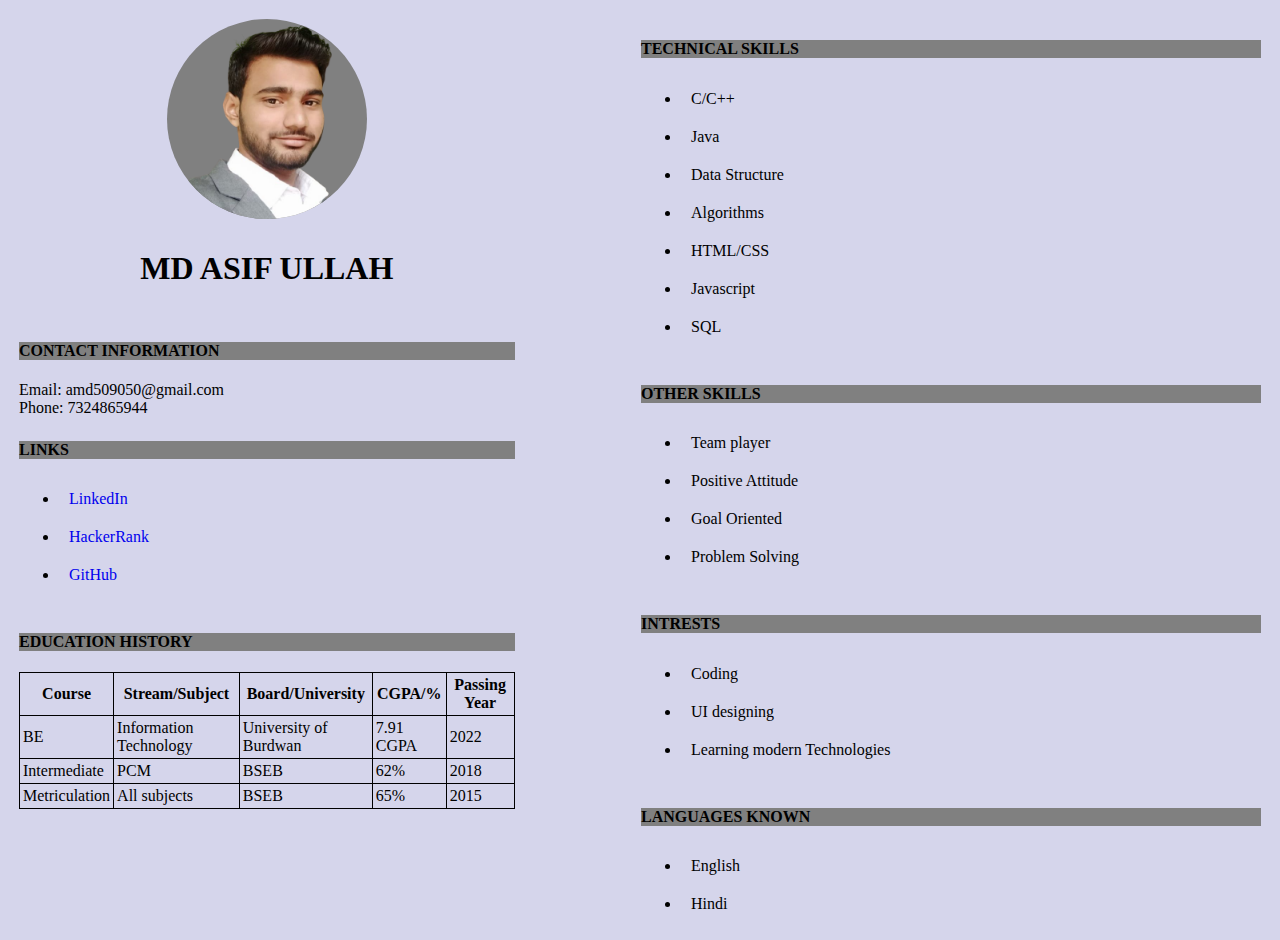
<file: index.html>
<!DOCTYPE html>
<html lang="en">

<head>
    <link rel="stylesheet" href="Myresume.css">
    <meta charset="UTF-8">
    <meta http-equiv="X-UA-Compatible" content="IE=edge">
    <meta name="viewport" content="width=device-width, initial-scale=1.0">
    <title>Md Asif Ullah Resume</title>
</head>

<body>
    <div class="section">

        <div>
            <img src="LinkedInimage-removebg-preview.png"
                alt="Loading">
            <h1 id="name">MD ASIF ULLAH</h1>

        </div>


        <div>
            <h4>CONTACT INFORMATION</h4>
            <span class="email">Email: </span>
            <span class="email-val">amd509050@gmail.com</span><br>
            <span class="phone">Phone: </span>
            <span class="phone-val">7324865944</span>
        </div>
        <div>
            <h4>LINKS</h4>
            <ul>
                <li><a href="https://www.linkedin.com/in/md-asif-ullah-695398184/" target="_blank">LinkedIn</a></li>
                <li><a href="https://www.hackerrank.com/amd509050" target="_blank">HackerRank</a></li>
                <li><a href="https://github.com/asif20183006" target="_blank">GitHub</a></li>
            </ul>
        </div>

        <div>
            <h4>EDUCATION HISTORY</h4>
            <table>
                <tr>
                    <th>Course</th>
                    <th>Stream/Subject</th>
                    <th>Board/University</th>
                    <th>CGPA/%</th>
                    <th>Passing Year</th>
                </tr>
                <tr>
                    <td>BE</td>
                    <td>Information Technology</td>
                    <td>University of Burdwan</td>
                    <td>7.91 CGPA</td>
                    <td>2022</td>
                </tr>
                <tr>
                    <td>Intermediate</td>
                    <td>PCM</td>
                    <td>BSEB</td>
                    <td>62%</td>
                    <td>2018</td>
                </tr>
                <tr>
                    <td>Metriculation</td>
                    <td>All subjects</td>
                    <td>BSEB</td>
                    <td>65%</td>
                    <td>2015</td>
                </tr>
            </table>
        </div>
    </div>
    <div class="section-1">
        <div>
            <h4>TECHNICAL SKILLS</h4>
            <ul>
                <li>C/C++</li>
                <li>Java</li>
                <li>Data Structure</li>
                <li>Algorithms</li>
                <li>HTML/CSS</li>
                <li>Javascript</li>
                <li>SQL</li>
            </ul>

        </div>

        <div>
            <h4>OTHER SKILLS</h4>
            <ul>
                <li>Team player</li>
                <li>Positive Attitude</li>
                <li>Goal Oriented</li>
                <li>Problem Solving</li>
            </ul>

        </div>
        <div>
            <h4>INTRESTS</h4>
            <ul>
                <li>Coding</li>
                <li>UI designing</li>
                <li>Learning modern Technologies</li>
            </ul>

        </div>
        <div>
            <h4>LANGUAGES KNOWN</h4>
            <ul>
                <li>English</li>
                <li>Hindi</li>
            </ul>

        </div>
    </div>

</body>

</html>
</file>
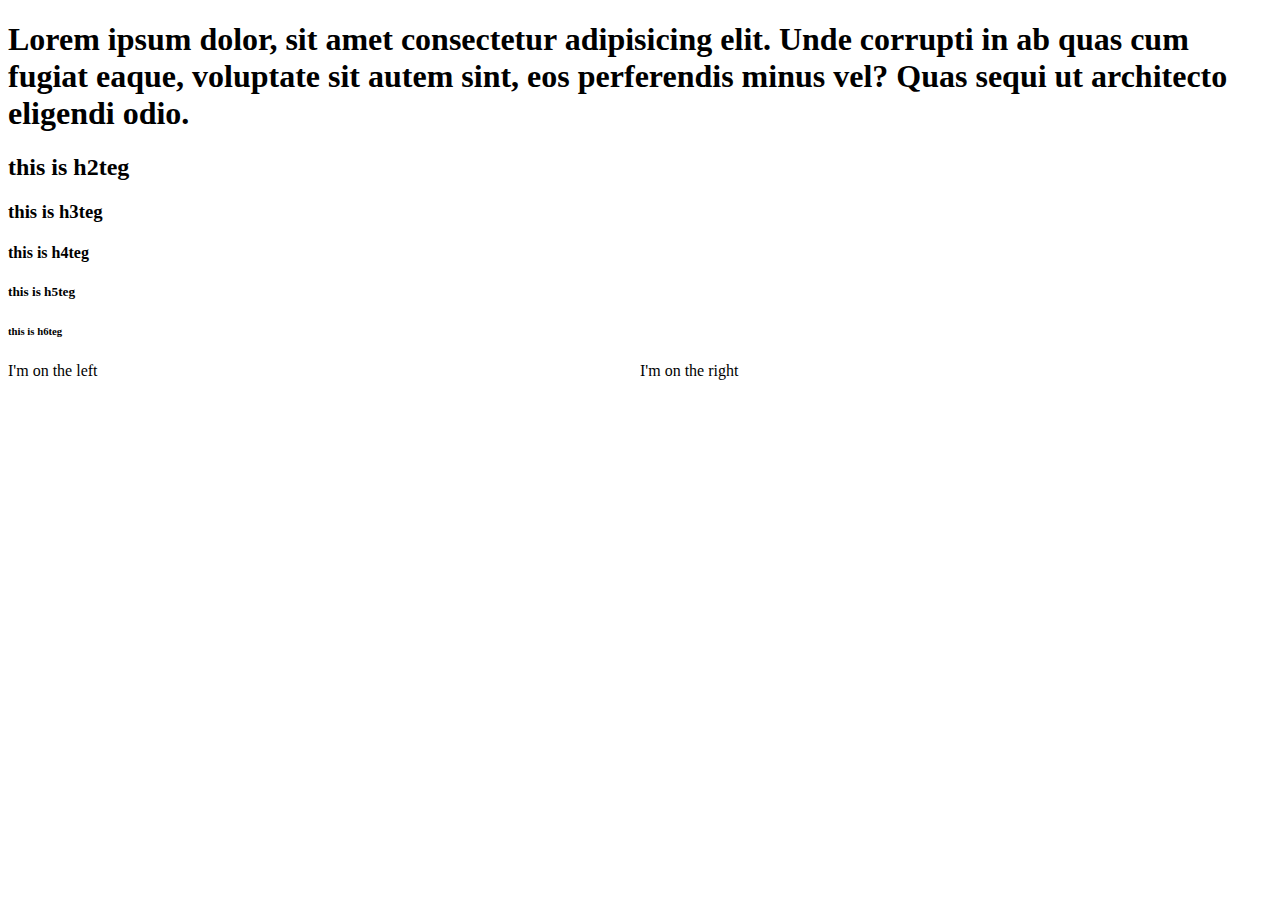
<file: aa.html>
<!DOCTYPE html>
<html lang="en">
<head>
    <title>heading</title>
    <meta http-equiv="X-UA-Compatible" content="IE=edge">
    <meta charset="UTF-8">
    <meta name="viewport" content="width=device-width, initial-scale=1.0">
</head>
<body>
    <h1>Lorem ipsum dolor, sit amet consectetur adipisicing elit. Unde corrupti in ab quas cum fugiat eaque, voluptate sit autem sint, eos perferendis minus vel? Quas sequi ut architecto eligendi odio.</h1>
    <h2>this is h2teg</h2>
    <h3>this is h3teg</h3>
    <h4>this is h4teg</h4>
    <h5>this is h5teg</h5>
    <h6>this is h6teg</h6>
    <div>
        <div style="float: left; width: 50%">I'm on the left</div>
        <div style="float: right; width: 50%">I'm on the right</div>
    </div>
</body>
</html>
</file>
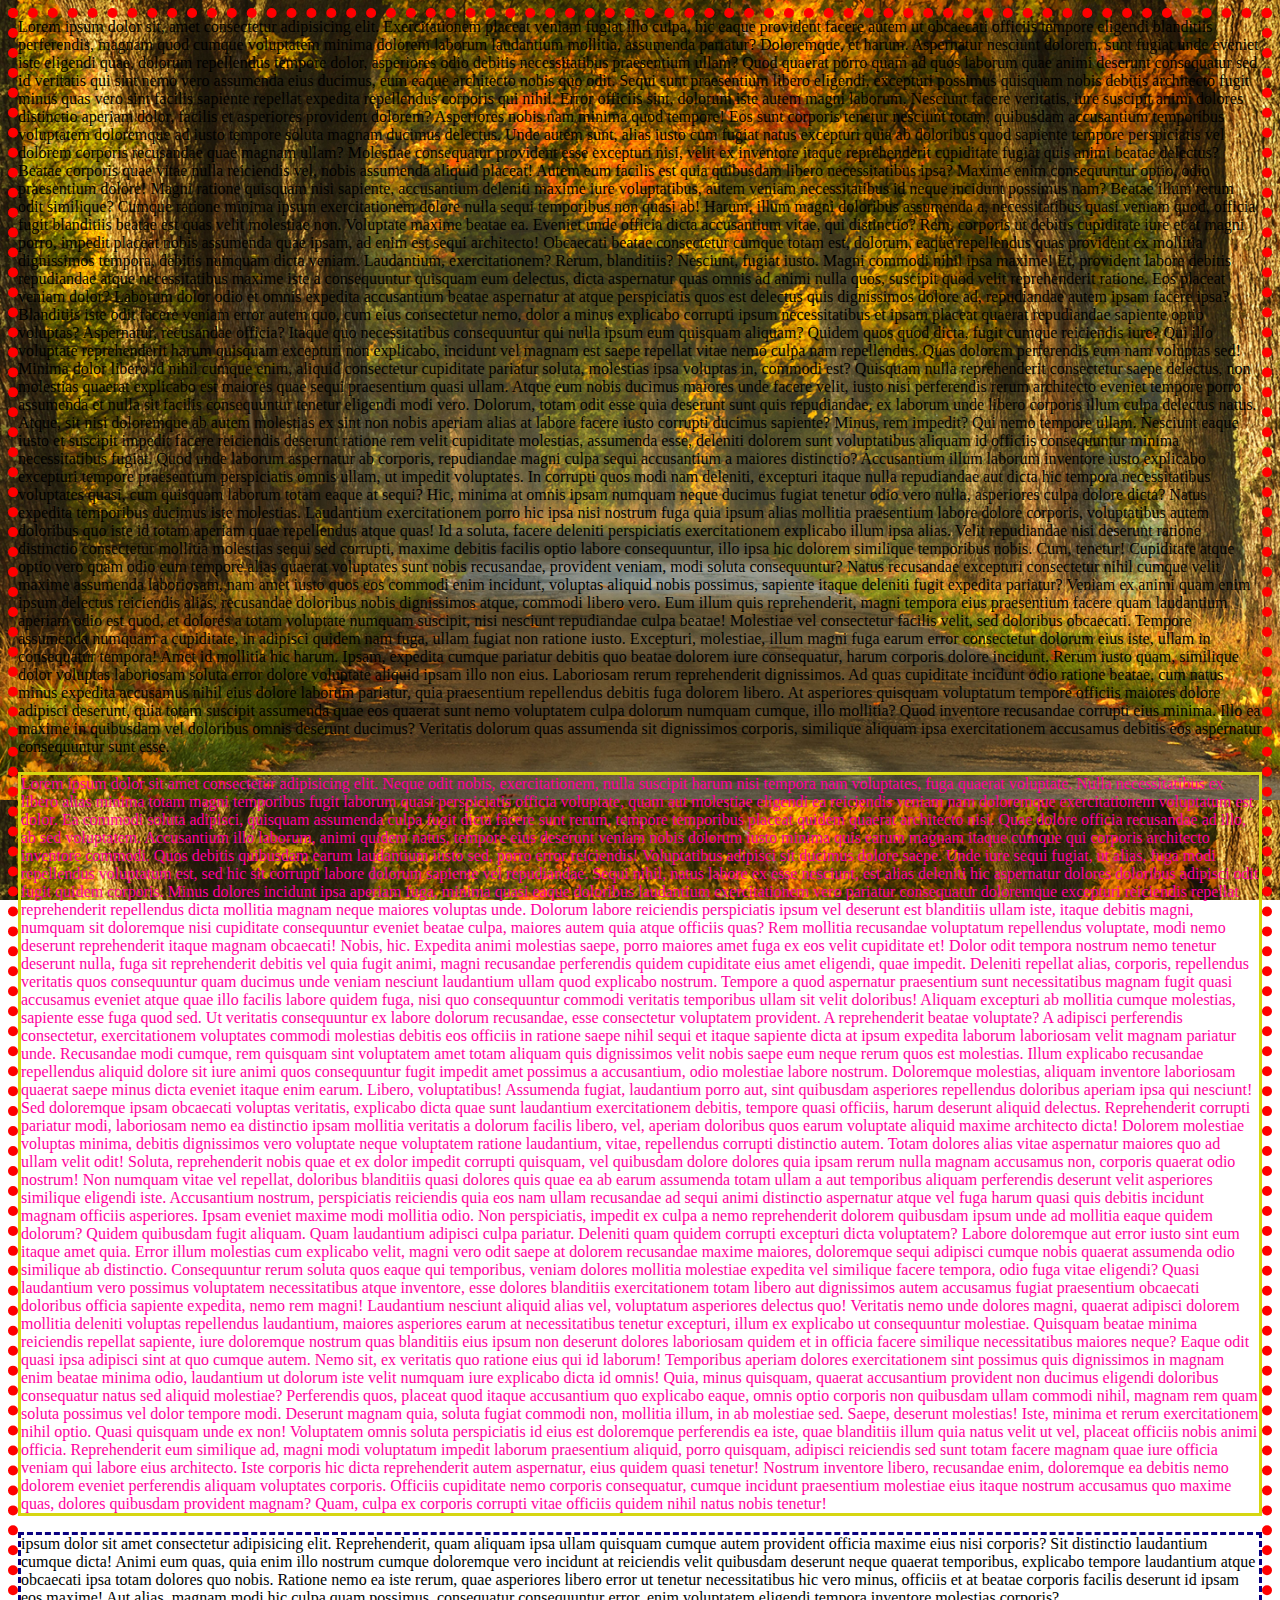
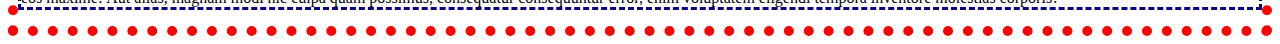
<file: bb.html>
<!DOCTYPE html>
<html>

<head>
    <link rel="stylesheet" href="resume.css">
    <title>
        This is my first practice
    </title>
</head>

<body>
    <div>Lorem ipsum dolor sit, amet consectetur adipisicing elit. Exercitationem placeat veniam fugiat illo culpa, hic
        eaque provident facere autem ut obcaecati officiis tempore eligendi blanditiis perferendis, magnam quod cumque
        voluptatem minima dolorem laborum laudantium mollitia, assumenda pariatur? Doloremque, et harum. Aspernatur
        nesciunt dolorem, sunt fugiat unde eveniet iste eligendi quae, dolorum repellendus tempore dolor, asperiores
        odio debitis necessitatibus praesentium ullam? Quod quaerat porro quam ad quos laborum quae animi deserunt
        consequatur sed id veritatis qui sint nemo vero assumenda eius ducimus, eum eaque architecto nobis quo odit.
        Sequi sunt praesentium libero eligendi, excepturi possimus quisquam nobis debitis architecto fugit minus quas
        vero sint facilis sapiente repellat expedita repellendus corporis qui nihil. Error officiis sint, dolorum iste
        autem magni laborum. Nesciunt facere veritatis, iure suscipit animi dolores distinctio aperiam dolor, facilis et
        asperiores provident dolorem? Asperiores nobis nam minima quod tempore! Eos sunt corporis tenetur nesciunt
        totam, quibusdam accusantium temporibus voluptatem doloremque ad iusto tempore soluta magnam ducimus delectus.
        Unde autem sunt, alias iusto cum fugiat natus excepturi quia ab doloribus quod sapiente tempore perspiciatis vel
        dolorem corporis recusandae quae magnam ullam? Molestiae consequatur provident esse excepturi nisi, velit ex
        inventore itaque reprehenderit cupiditate fugiat quis animi beatae delectus? Beatae corporis quae vitae nulla
        reiciendis vel, nobis assumenda aliquid placeat! Autem eum facilis est quia quibusdam libero necessitatibus
        ipsa? Maxime enim consequuntur optio, odio praesentium dolore! Magni ratione quisquam nisi sapiente, accusantium
        deleniti maxime iure voluptatibus, autem veniam necessitatibus id neque incidunt possimus nam? Beatae illum
        rerum odit similique? Cumque ratione minima ipsum exercitationem dolore nulla sequi temporibus non quasi ab!
        Harum, illum magni doloribus assumenda a, necessitatibus quasi veniam quod, officia fugit blanditiis beatae est
        quas velit molestiae non. Voluptate maxime beatae ea. Eveniet unde officia dicta accusantium vitae, qui
        distinctio? Rem, corporis ut debitis cupiditate iure et at magni porro, impedit placeat nobis assumenda quae
        ipsam, ad enim est sequi architecto! Obcaecati beatae consectetur cumque totam est, dolorum, eaque repellendus
        quas provident ex mollitia dignissimos tempora, debitis numquam dicta veniam. Laudantium, exercitationem? Rerum,
        blanditiis? Nesciunt, fugiat iusto. Magni commodi nihil ipsa maxime! Et, provident labore debitis repudiandae
        atque necessitatibus maxime iste a consequuntur quisquam eum delectus, dicta aspernatur quas omnis ad animi
        nulla quos, suscipit quod velit reprehenderit ratione. Eos placeat veniam dolor? Laborum dolor odio et omnis
        expedita accusantium beatae aspernatur at atque perspiciatis quos est delectus quis dignissimos dolore ad,
        repudiandae autem ipsam facere ipsa? Blanditiis iste odit facere veniam error autem quo, cum eius consectetur
        nemo, dolor a minus explicabo corrupti ipsum necessitatibus et ipsam placeat quaerat repudiandae sapiente optio
        voluptas? Aspernatur, recusandae officia? Itaque quo necessitatibus consequuntur qui nulla ipsum eum quisquam
        aliquam? Quidem quos quod dicta, fugit cumque reiciendis iure? Qui illo voluptate reprehenderit harum quisquam
        excepturi non explicabo, incidunt vel magnam est saepe repellat vitae nemo culpa nam repellendus. Quas dolorem
        perferendis eum nam voluptas sed! Minima dolor libero id nihil cumque enim, aliquid consectetur cupiditate
        pariatur soluta, molestias ipsa voluptas in, commodi est? Quisquam nulla reprehenderit consectetur saepe
        delectus, non molestias quaerat explicabo est maiores quae sequi praesentium quasi ullam. Atque eum nobis
        ducimus maiores unde facere velit, iusto nisi perferendis rerum architecto eveniet tempore porro assumenda et
        nulla sit facilis consequuntur tenetur eligendi modi vero. Dolorum, totam odit esse quia deserunt sunt quis
        repudiandae, ex laborum unde libero corporis illum culpa delectus natus. Atque, sit nisi doloremque ab autem
        molestias ex sint non nobis aperiam alias at labore facere iusto corrupti ducimus sapiente? Minus, rem impedit?
        Qui nemo tempore ullam. Nesciunt eaque iusto et suscipit impedit facere reiciendis deserunt ratione rem velit
        cupiditate molestias, assumenda esse, deleniti dolorem sunt voluptatibus aliquam id officiis consequuntur minima
        necessitatibus fugiat. Quod unde laborum aspernatur ab corporis, repudiandae magni culpa sequi accusantium a
        maiores distinctio? Accusantium illum laborum inventore iusto explicabo excepturi tempore praesentium
        perspiciatis omnis ullam, ut impedit voluptates. In corrupti quos modi nam deleniti, excepturi itaque nulla
        repudiandae aut dicta hic tempora necessitatibus voluptates quasi, cum quisquam laborum totam eaque at sequi?
        Hic, minima at omnis ipsam numquam neque ducimus fugiat tenetur odio vero nulla, asperiores culpa dolore dicta?
        Natus expedita temporibus ducimus iste molestias. Laudantium exercitationem porro hic ipsa nisi nostrum fuga
        quia ipsum alias mollitia praesentium labore dolore corporis, voluptatibus autem doloribus quo iste id totam
        aperiam quae repellendus atque quas! Id a soluta, facere deleniti perspiciatis exercitationem explicabo illum
        ipsa alias. Velit repudiandae nisi deserunt ratione distinctio consectetur mollitia molestias sequi sed
        corrupti, maxime debitis facilis optio labore consequuntur, illo ipsa hic dolorem similique temporibus nobis.
        Cum, tenetur! Cupiditate atque optio vero quam odio eum tempore alias quaerat voluptates sunt nobis recusandae,
        provident veniam, modi soluta consequuntur? Natus recusandae excepturi consectetur nihil cumque velit maxime
        assumenda laboriosam, nam amet iusto quos eos commodi enim incidunt, voluptas aliquid nobis possimus, sapiente
        itaque deleniti fugit expedita pariatur? Veniam ex animi quam enim ipsum delectus reiciendis alias, recusandae
        doloribus nobis dignissimos atque, commodi libero vero. Eum illum quis reprehenderit, magni tempora eius
        praesentium facere quam laudantium aperiam odio est quod, et dolores a totam voluptate numquam suscipit, nisi
        nesciunt repudiandae culpa beatae! Molestiae vel consectetur facilis velit, sed doloribus obcaecati. Tempore
        assumenda numquam a cupiditate, in adipisci quidem nam fuga, ullam fugiat non ratione iusto. Excepturi,
        molestiae, illum magni fuga earum error consectetur dolorum eius iste, ullam in consequatur tempora! Amet id
        mollitia hic harum. Ipsam, expedita cumque pariatur debitis quo beatae dolorem iure consequatur, harum corporis
        dolore incidunt. Rerum iusto quam, similique dolor voluptas laboriosam soluta error dolore voluptate aliquid
        ipsam illo non eius. Laboriosam rerum reprehenderit dignissimos. Ad quas cupiditate incidunt odio ratione
        beatae, cum natus minus expedita accusamus nihil eius dolore laborum pariatur, quia praesentium repellendus
        debitis fuga dolorem libero. At asperiores quisquam voluptatum tempore officiis maiores dolore adipisci
        deserunt, quia totam suscipit assumenda quae eos quaerat sunt nemo voluptatem culpa dolorum numquam cumque, illo
        mollitia? Quod inventore recusandae corrupti eius minima. Illo ea maxime in quibusdam vel doloribus omnis
        deserunt ducimus? Veritatis dolorum quas assumenda sit dignissimos corporis, similique aliquam ipsa
        exercitationem accusamus debitis eos aspernatur consequuntur sunt esse.</div>
    <div>
        <p id="p1">
            Lorem ipsum dolor sit amet consectetur adipisicing elit. Neque odit nobis, exercitationem, nulla suscipit
            harum nisi tempora nam voluptates, fuga quaerat voluptate. Nulla necessitatibus ex libero alias minima totam
            magni temporibus fugit laborum quasi perspiciatis officia voluptate, quam aut molestiae eligendi ea
            reiciendis veniam nam doloremque exercitationem voluptatum est dolor. Ea commodi soluta adipisci, quisquam
            assumenda culpa fugit dicta facere sunt rerum, tempore temporibus placeat quidem quaerat architecto nisi.
            Quae dolore officia recusandae ad illo, ab sed voluptatem. Accusantium illo laborum, animi quidem natus,
            tempore eius deserunt veniam nobis dolorum iusto minima quis earum magnam itaque cumque qui corporis
            architecto inventore commodi. Quos debitis quibusdam earum laudantium iusto sed, porro error reiciendis!
            Voluptatibus adipisci sit ducimus dolore saepe. Unde iure sequi fugiat, ut alias, fuga modi repellendus
            voluptatum est, sed hic sit corrupti labore dolorum sapiente vel repudiandae. Sequi nihil, natus labore ex
            esse nesciunt, est alias deleniti hic aspernatur dolores doloribus adipisci odit fugit quidem corporis.
            Minus dolores incidunt ipsa aperiam fuga, minima quasi eaque doloribus laudantium exercitationem vero
            pariatur consequatur doloremque excepturi reiciendis repellat reprehenderit repellendus dicta mollitia
            magnam neque maiores voluptas unde. Dolorum labore reiciendis perspiciatis ipsum vel deserunt est blanditiis
            ullam iste, itaque debitis magni, numquam sit doloremque nisi cupiditate consequuntur eveniet beatae culpa,
            maiores autem quia atque officiis quas? Rem mollitia recusandae voluptatum repellendus voluptate, modi nemo
            deserunt reprehenderit itaque magnam obcaecati! Nobis, hic. Expedita animi molestias saepe, porro maiores
            amet fuga ex eos velit cupiditate et! Dolor odit tempora nostrum nemo tenetur deserunt nulla, fuga sit
            reprehenderit debitis vel quia fugit animi, magni recusandae perferendis quidem cupiditate eius amet
            eligendi, quae impedit. Deleniti repellat alias, corporis, repellendus veritatis quos consequuntur quam
            ducimus unde veniam nesciunt laudantium ullam quod explicabo nostrum. Tempore a quod aspernatur praesentium
            sunt necessitatibus magnam fugit quasi accusamus eveniet atque quae illo facilis labore quidem fuga, nisi
            quo consequuntur commodi veritatis temporibus ullam sit velit doloribus! Aliquam excepturi ab mollitia
            cumque molestias, sapiente esse fuga quod sed. Ut veritatis consequuntur ex labore dolorum recusandae, esse
            consectetur voluptatem provident. A reprehenderit beatae voluptate? A adipisci perferendis consectetur,
            exercitationem voluptates commodi molestias debitis eos officiis in ratione saepe nihil sequi et itaque
            sapiente dicta at ipsum expedita laborum laboriosam velit magnam pariatur unde. Recusandae modi cumque, rem
            quisquam sint voluptatem amet totam aliquam quis dignissimos velit nobis saepe eum neque rerum quos est
            molestias. Illum explicabo recusandae repellendus aliquid dolore sit iure animi quos consequuntur fugit
            impedit amet possimus a accusantium, odio molestiae labore nostrum. Doloremque molestias, aliquam inventore
            laboriosam quaerat saepe minus dicta eveniet itaque enim earum. Libero, voluptatibus! Assumenda fugiat,
            laudantium porro aut, sint quibusdam asperiores repellendus doloribus aperiam ipsa qui nesciunt! Sed
            doloremque ipsam obcaecati voluptas veritatis, explicabo dicta quae sunt laudantium exercitationem debitis,
            tempore quasi officiis, harum deserunt aliquid delectus. Reprehenderit corrupti pariatur modi, laboriosam
            nemo ea distinctio ipsam mollitia veritatis a dolorum facilis libero, vel, aperiam doloribus quos earum
            voluptate aliquid maxime architecto dicta! Dolorem molestiae voluptas minima, debitis dignissimos vero
            voluptate neque voluptatem ratione laudantium, vitae, repellendus corrupti distinctio autem. Totam dolores
            alias vitae aspernatur maiores quo ad ullam velit odit! Soluta, reprehenderit nobis quae et ex dolor impedit
            corrupti quisquam, vel quibusdam dolore dolores quia ipsam rerum nulla magnam accusamus non, corporis
            quaerat odio nostrum! Non numquam vitae vel repellat, doloribus blanditiis quasi dolores quis quae ea ab
            earum assumenda totam ullam a aut temporibus aliquam perferendis deserunt velit asperiores similique
            eligendi iste. Accusantium nostrum, perspiciatis reiciendis quia eos nam ullam recusandae ad sequi animi
            distinctio aspernatur atque vel fuga harum quasi quis debitis incidunt magnam officiis asperiores. Ipsam
            eveniet maxime modi mollitia odio. Non perspiciatis, impedit ex culpa a nemo reprehenderit dolorem quibusdam
            ipsum unde ad mollitia eaque quidem dolorum? Quidem quibusdam fugit aliquam. Quam laudantium adipisci culpa
            pariatur. Deleniti quam quidem corrupti excepturi dicta voluptatem? Labore doloremque aut error iusto sint
            eum itaque amet quia. Error illum molestias cum explicabo velit, magni vero odit saepe at dolorem recusandae
            maxime maiores, doloremque sequi adipisci cumque nobis quaerat assumenda odio similique ab distinctio.
            Consequuntur rerum soluta quos eaque qui temporibus, veniam dolores mollitia molestiae expedita vel
            similique facere tempora, odio fuga vitae eligendi? Quasi laudantium vero possimus voluptatem necessitatibus
            atque inventore, esse dolores blanditiis exercitationem totam libero aut dignissimos autem accusamus fugiat
            praesentium obcaecati doloribus officia sapiente expedita, nemo rem magni! Laudantium nesciunt aliquid alias
            vel, voluptatum asperiores delectus quo! Veritatis nemo unde dolores magni, quaerat adipisci dolorem
            mollitia deleniti voluptas repellendus laudantium, maiores asperiores earum at necessitatibus tenetur
            excepturi, illum ex explicabo ut consequuntur molestiae. Quisquam beatae minima reiciendis repellat
            sapiente, iure doloremque nostrum quas blanditiis eius ipsum non deserunt dolores laboriosam quidem et in
            officia facere similique necessitatibus maiores neque? Eaque odit quasi ipsa adipisci sint at quo cumque
            autem. Nemo sit, ex veritatis quo ratione eius qui id laborum! Temporibus aperiam dolores exercitationem
            sint possimus quis dignissimos in magnam enim beatae minima odio, laudantium ut dolorum iste velit numquam
            iure explicabo dicta id omnis! Quia, minus quisquam, quaerat accusantium provident non ducimus eligendi
            doloribus consequatur natus sed aliquid molestiae? Perferendis quos, placeat quod itaque accusantium quo
            explicabo eaque, omnis optio corporis non quibusdam ullam commodi nihil, magnam rem quam soluta possimus vel
            dolor tempore modi. Deserunt magnam quia, soluta fugiat commodi non, mollitia illum, in ab molestiae sed.
            Saepe, deserunt molestias! Iste, minima et rerum exercitationem nihil optio. Quasi quisquam unde ex non!
            Voluptatem omnis soluta perspiciatis id eius est doloremque perferendis ea iste, quae blanditiis illum quia
            natus velit ut vel, placeat officiis nobis animi officia. Reprehenderit eum similique ad, magni modi
            voluptatum impedit laborum praesentium aliquid, porro quisquam, adipisci reiciendis sed sunt totam facere
            magnam quae iure officia veniam qui labore eius architecto. Iste corporis hic dicta reprehenderit autem
            aspernatur, eius quidem quasi tenetur! Nostrum inventore libero, recusandae enim, doloremque ea debitis nemo
            dolorem eveniet perferendis aliquam voluptates corporis. Officiis cupiditate nemo corporis consequatur,
            cumque incidunt praesentium molestiae eius itaque nostrum accusamus quo maxime quas, dolores quibusdam
            provident magnam? Quam, culpa ex corporis corrupti vitae officiis quidem nihil natus nobis tenetur!
        </p>
    </div>
    <div>
        <p id="p3"> ipsum dolor sit amet consectetur adipisicing elit. Reprehenderit, quam aliquam ipsa ullam quisquam cumque
        autem provident officia maxime eius nisi corporis? Sit distinctio laudantium cumque dicta! Animi eum quas, quia
        enim illo nostrum cumque doloremque vero incidunt at reiciendis velit quibusdam deserunt neque quaerat
        temporibus, explicabo tempore laudantium atque obcaecati ipsa totam dolores quo nobis. Ratione nemo ea iste
        rerum, quae asperiores libero error ut tenetur necessitatibus hic vero minus, officiis et at beatae corporis
        facilis deserunt id ipsam eos maxime! Aut alias, magnam modi hic culpa quam possimus, consequatur consequuntur
        error, enim voluptatem eligendi tempora inventore molestias corporis?</p>
    </div>
</body>

</html>
</file>
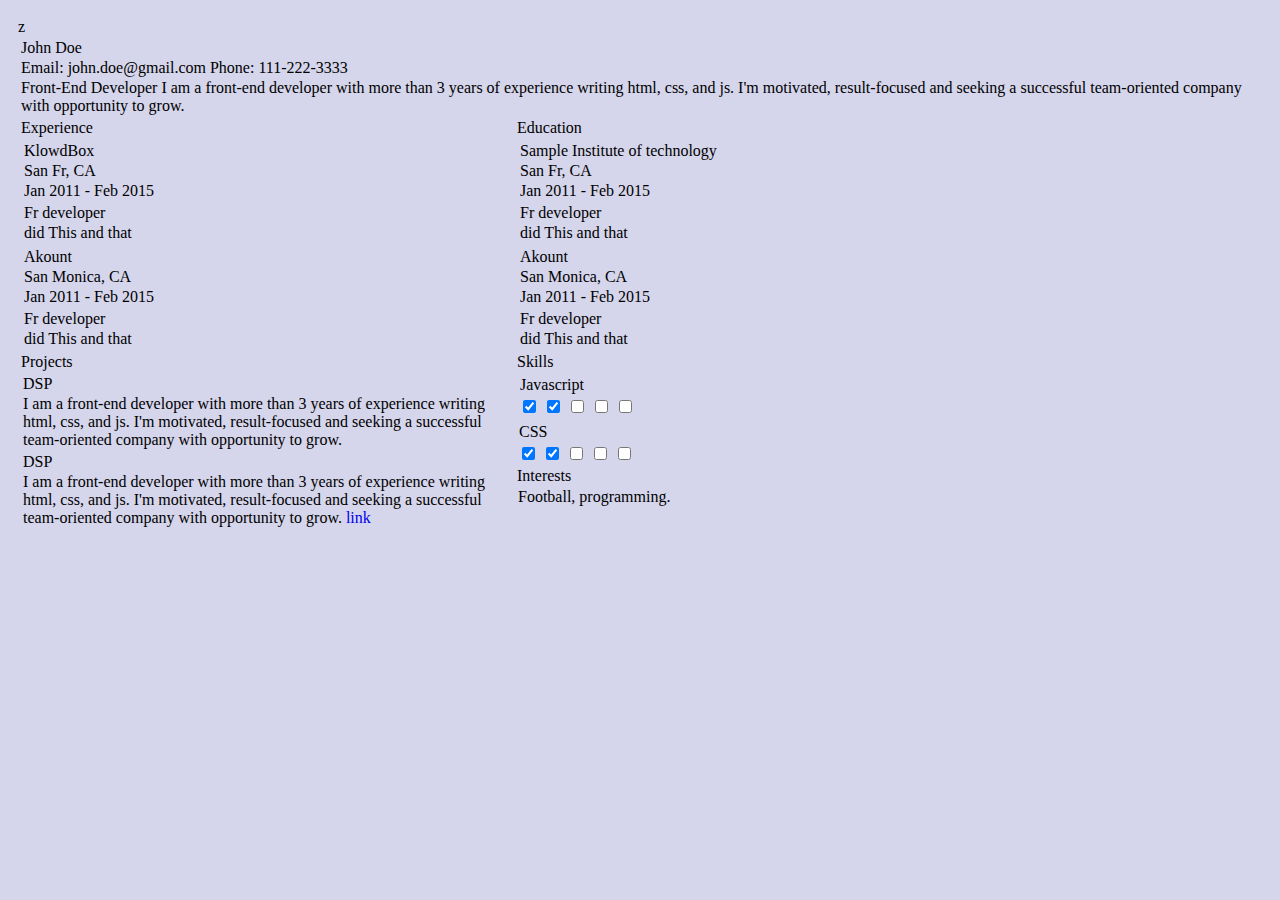
<file: Myresume.html>
<!DOCTYPE html>
<html lang="en">
<head>
    <link rel="stylesheet" href="Myresume.css">
    <title>Document</title>z
</head>
<body>
    <div class="container">
        <div class="header">
          <div class="full-name">
            <span class="first-name">John</span> 
            <span class="last-name">Doe</span>
          </div>
          <div class="contact-info">
            <span class="email">Email: </span>
            <span class="email-val">john.doe@gmail.com</span>
            <span class="separator"></span>
            <span class="phone">Phone: </span>
            <span class="phone-val">111-222-3333</span>
          </div>
          
          <div class="about">
            <span class="position">Front-End Developer </span>
            <span class="desc">
              I am a front-end developer with more than 3 years of experience writing html, css, and js. I'm motivated, result-focused and seeking a successful team-oriented company with opportunity to grow. 
            </span>
          </div>
        </div>
         <div class="details">
          <div class="section">
            <div class="section__title">Experience</div>
            <div class="section__list">
              <div class="section__list-item">
                <div class="left">
                  <div class="name">KlowdBox</div>
                  <div class="addr">San Fr, CA</div>
                  <div class="duration">Jan 2011 - Feb 2015</div>
                </div>
                <div class="right">
                  <div class="name">Fr developer</div>
                  <div class="desc">did This and that</div>
                </div>
              </div>
                      <div class="section__list-item">
                <div class="left">
                  <div class="name">Akount</div>
                  <div class="addr">San Monica, CA</div>
                  <div class="duration">Jan 2011 - Feb 2015</div>
                </div>
                <div class="right">
                  <div class="name">Fr developer</div>
                  <div class="desc">did This and that</div>
                </div>
              </div>
      
            </div>
          </div>
          <div class="section">
            <div class="section__title">Education</div>
            <div class="section__list">
              <div class="section__list-item">
                <div class="left">
                  <div class="name">Sample Institute of technology</div>
                  <div class="addr">San Fr, CA</div>
                  <div class="duration">Jan 2011 - Feb 2015</div>
                </div>
                <div class="right">
                  <div class="name">Fr developer</div>
                  <div class="desc">did This and that</div>
                </div>
              </div>
              <div class="section__list-item">
                <div class="left">
                  <div class="name">Akount</div>
                  <div class="addr">San Monica, CA</div>
                  <div class="duration">Jan 2011 - Feb 2015</div>
                </div>
                <div class="right">
                  <div class="name">Fr developer</div>
                  <div class="desc">did This and that</div>
                </div>
              </div>
      
            </div>
            
        </div>
           <div class="section">
            <div class="section__title">Projects</div> 
             <div class="section__list">
               <div class="section__list-item">
                 <div class="name">DSP</div>
                 <div class="text">I am a front-end developer with more than 3 years of experience writing html, css, and js. I'm motivated, result-focused and seeking a successful team-oriented company with opportunity to grow.</div>
               </div>
               
               <div class="section__list-item">
                          <div class="name">DSP</div>
                 <div class="text">I am a front-end developer with more than 3 years of experience writing html, css, and js. I'm motivated, result-focused and seeking a successful team-oriented company with opportunity to grow. <a href="/login">link</a>
                 </div>
               </div>
             </div>
          </div>
           <div class="section">
             <div class="section__title">Skills</div>
             <div class="skills">
               <div class="skills__item">
                 <div class="left"><div class="name">
                   Javascript
                   </div></div>
                 <div class="right">
                                <input  id="ck1" type="checkbox" checked/>
      
                   <label for="ck1"></label>
                                <input id="ck2" type="checkbox" checked/>
      
                    <label for="ck2"></label>
                               <input id="ck3" type="checkbox" />
      
                    <label for="ck3"></label>
                                 <input id="ck4" type="checkbox" />
                  <label for="ck4"></label>
                                <input id="ck5" type="checkbox" />
                    <label for="ck5"></label>
      
                 </div>
               </div>
               
             </div>
             <div class="skills__item">
                 <div class="left"><div class="name">
                   CSS</div></div>
                 <div class="right">
                                <input  id="ck1" type="checkbox" checked/>
      
                   <label for="ck1"></label>
                                <input id="ck2" type="checkbox" checked/>
      
                    <label for="ck2"></label>
                               <input id="ck3" type="checkbox" />
      
                    <label for="ck3"></label>
                                 <input id="ck4" type="checkbox" />
                  <label for="ck4"></label>
                                <input id="ck5" type="checkbox" />
                    <label for="ck5"></label>
      
                 </div>
               </div>
               
             </div>
           <div class="section">
           <div class="section__title">
             Interests
             </div>
             <div class="section__list">
               <div class="section__list-item">
                        Football, programming.
                </div>
             </div>
           </div>
           </div>
        </div>
      </div>
</body>
</html>
</file>
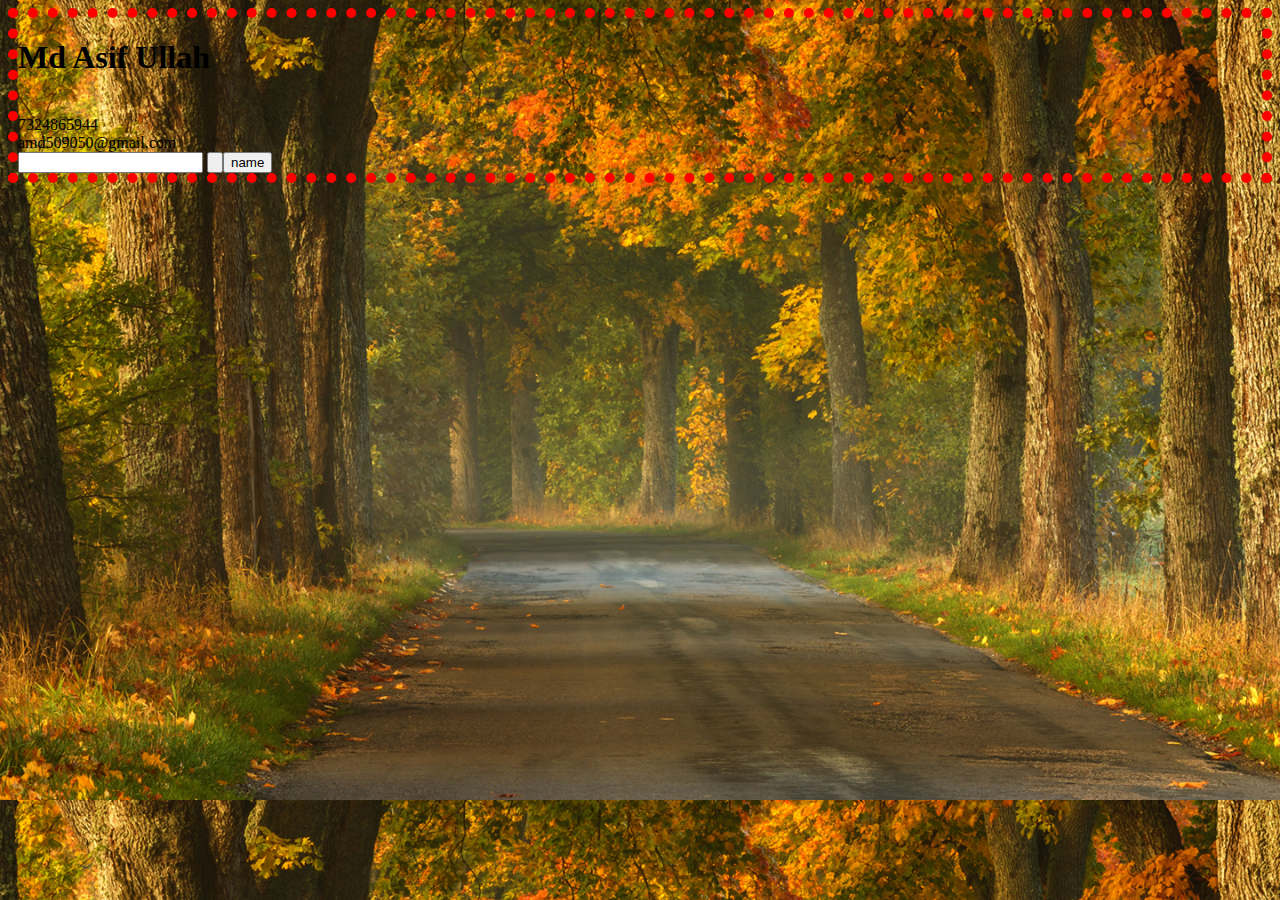
<file: resume.html>
<!DOCTYPE html>
<html lang="en">

<head>
    <link rel="stylesheet" href="resume.css">
    <meta charset="UTF-8">
    <meta http-equiv="X-UA-Compatible" content="IE=edge">
    <meta name="viewport" content="width=device-width, initial-scale=1.0">
    <title>My Resume</title>
</head>

<body>
    <section class="as">
        <h1 font="initial-scale">Md Asif Ullah</h1> <br>
        <div>7324865944<br>
            amd509050@gmail.com <br>

        </div>
    </section>
    <section id="112">
        <div>
            <input type="text">
            <input type="button"><button>name</button>
        </div>
    </section>





</body>

</html>
</file>
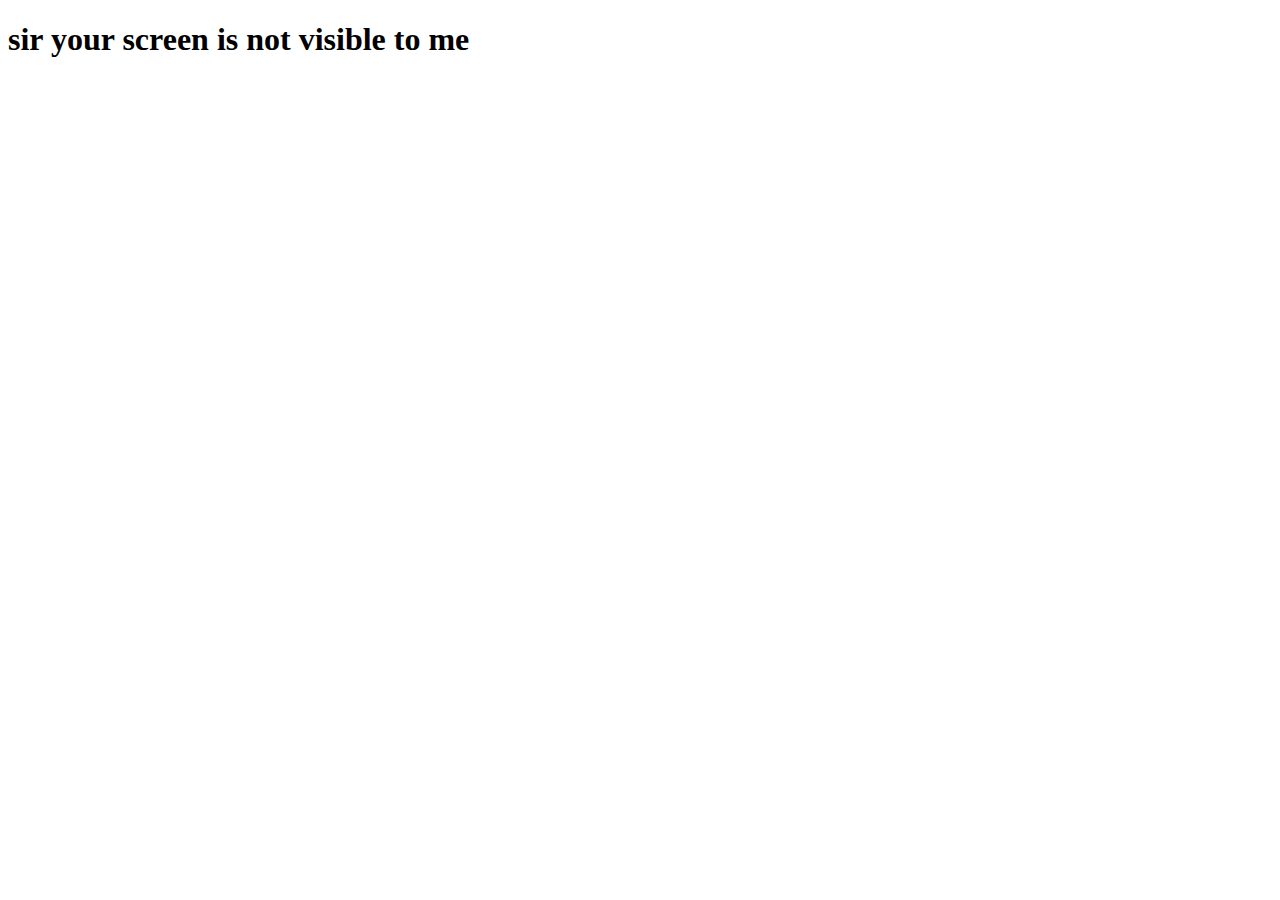
<file: structure.html>
<!DOCTYPE html>
<html lang="en">
<head>
    <meta charset="UTF-8">
    <meta http-equiv="X-UA-Compatible" content="IE=edge">
    <meta name="viewport" content="width=device-width, initial-scale=1.0">
    <title>Document</title>
</head>
<body>
    <h1>sir your screen is not visible to me</h1>
</body>
</html>
</file>
<file: Myresume.css>
div{
    padding: 1px;
    background-color:rgb(213, 213, 235);
    
    
}
h4{
    background-color: gray;
}
img{
    display: block;
    width:200px;
    margin-left: auto;
    margin-right: auto;
    background-color: gray;
    border-radius: 50%;
  
  
}
body{
    padding: 10px;
    background-color:rgb(213, 213, 235);
    
    
}
table,th,tr,td{
    border: 1px solid black;
    padding: 3px;
    border-collapse: collapse;
    border-spacing: 0px;
}
h1{
    text-align: center;
    padding: 10px;
    background-color:rgb(213, 213, 235);
    
}
    


.section{
    margin: auto;
    padding: 0px;
    float:left;
    width:40%;
    
    
}
.section-1{
    padding: 0px;
    float: right;
     width: 50%;
}
a{
    text-decoration: none;
}
li{
    padding: 10px;
}
</file>
<file: resume.css>
#p1{

    color: rgb(255, 0, 157);
    border-style: dotted;
    border-style: solid;
    border-color: rgb(214, 214, 17);
    
   
}
body{
   
    background-image: url('bgimage.jpg');
    background-size: contain;
    background-attachment: fixed;
    border-style: dotted;
    border-color: #ff0000;
    border-width: 5px;
    border-width: 10px;
    /* background-image: url('bgimage.jpg'); */
    /* background-color: yellow;
    background-position: right top; */

    /* background-repeat: repeat-y; */
    /* background-position: ;*/
} 
#p3{
    border-style: dashed;
    border-color: rgb(9, 0, 128);
}
</file>
